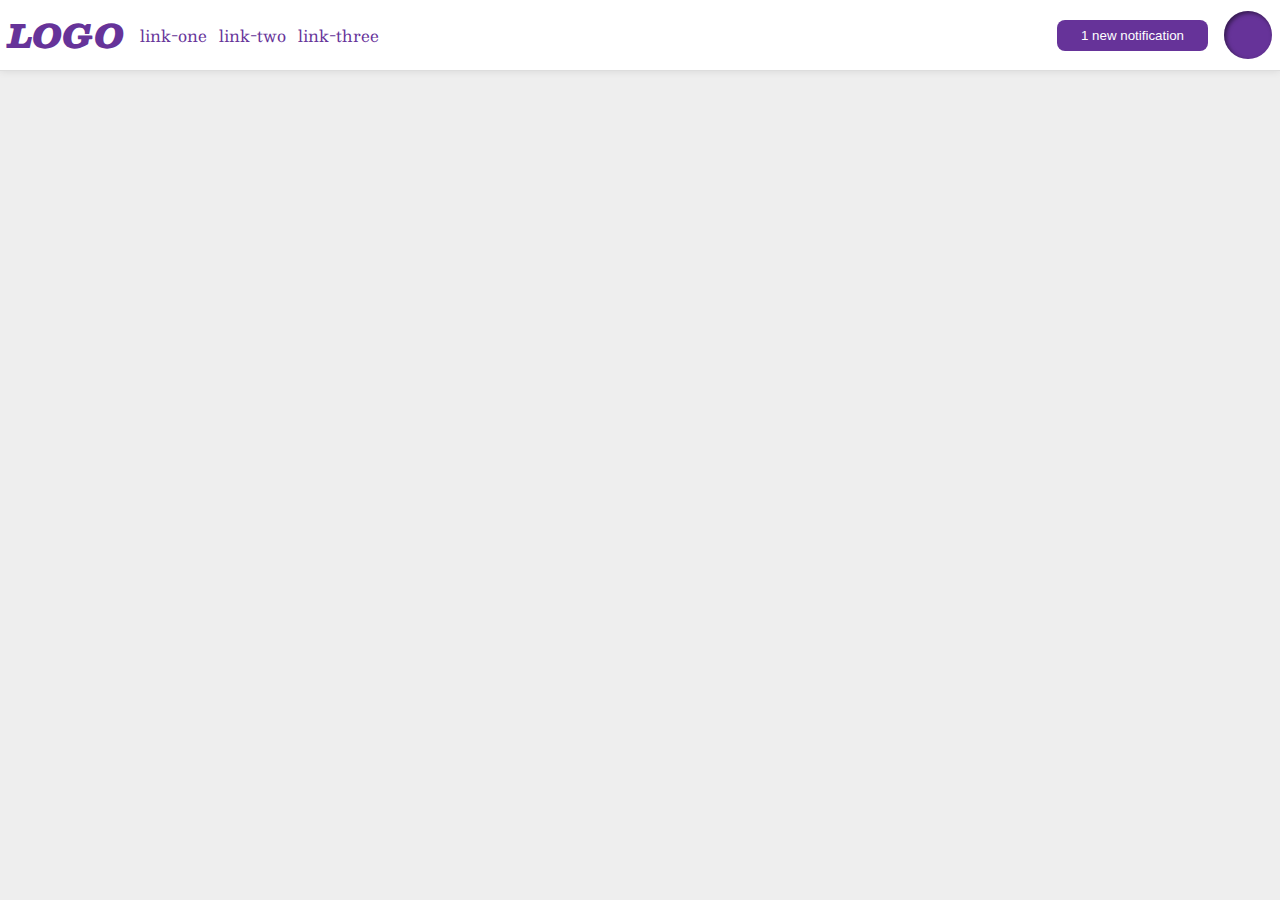
<file: foundations/flex/03-flex-header-2/index.html>
<!DOCTYPE html>
<html lang="en">
  <head>
    <meta charset="UTF-8">
    <meta http-equiv="X-UA-Compatible" content="IE=edge">
    <meta name="viewport" content="width=device-width, initial-scale=1.0">
    <title>Flex Header 2</title>
    <link rel="stylesheet" href="style.css">
  </head>
  <body>
    <div class="header">
      <div class="left-side">
      <div class="logo">
        LOGO
      </div>
      <ul class="links">
        <li><a href="https://google.com">link-one</a></li>
        <li><a href="https://google.com">link-two</a></li>
        <li><a href="https://google.com">link-three</a></li>
      </ul>
      </div>
      <div class="right-side">
      <button class="notifications">
        1 new notification
      </button>
      <div class="profile-image"></div>
      </div>
    </div>
  </body>
</html>
</file>
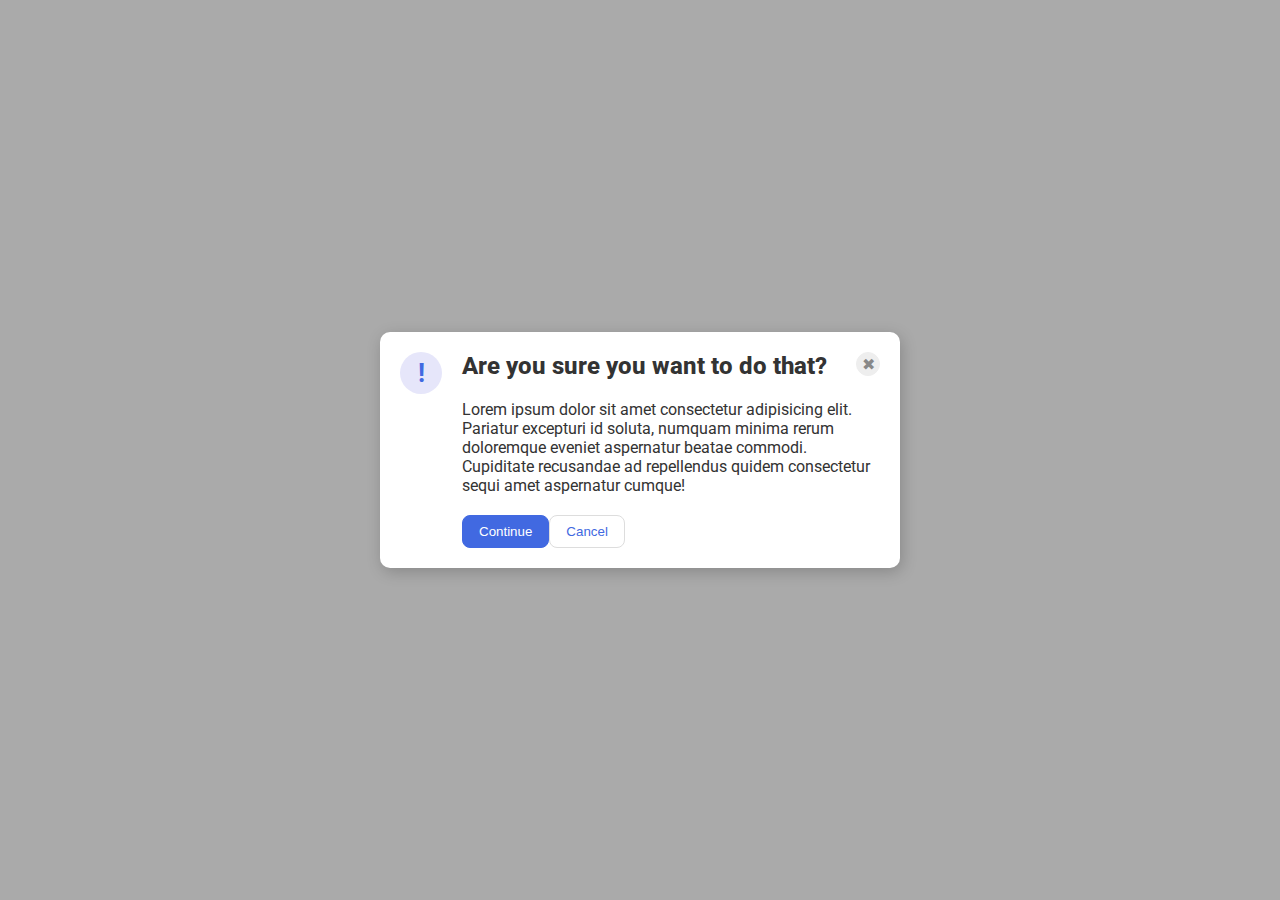
<file: foundations/flex/05-flex-modal/index.html>
<!DOCTYPE html>
<html lang="en">
  <head>
    <meta charset="UTF-8">
    <meta http-equiv="X-UA-Compatible" content="IE=edge">
    <meta name="viewport" content="width=device-width, initial-scale=1.0">
    <link rel="stylesheet" href="style.css">
    <title>Modal</title>
  </head>
  <body>
    <div class="modal">
      <div class="icon">!</div>
      <div class="right">
      <div class="header">Are you sure you want to do that? <button class="close-button">✖</button></div>
       
      <div class="text">Lorem ipsum dolor sit amet consectetur adipisicing elit. Pariatur excepturi id soluta, numquam minima rerum doloremque eveniet aspernatur beatae commodi. Cupiditate recusandae ad repellendus quidem consectetur sequi amet aspernatur cumque!</div>
      <div class="buttons">
      <button class="continue">Continue</button>
      <button class="cancel">Cancel</button>
      </div>  
      </div>  
    </div>
  </body>
</html>
</file>
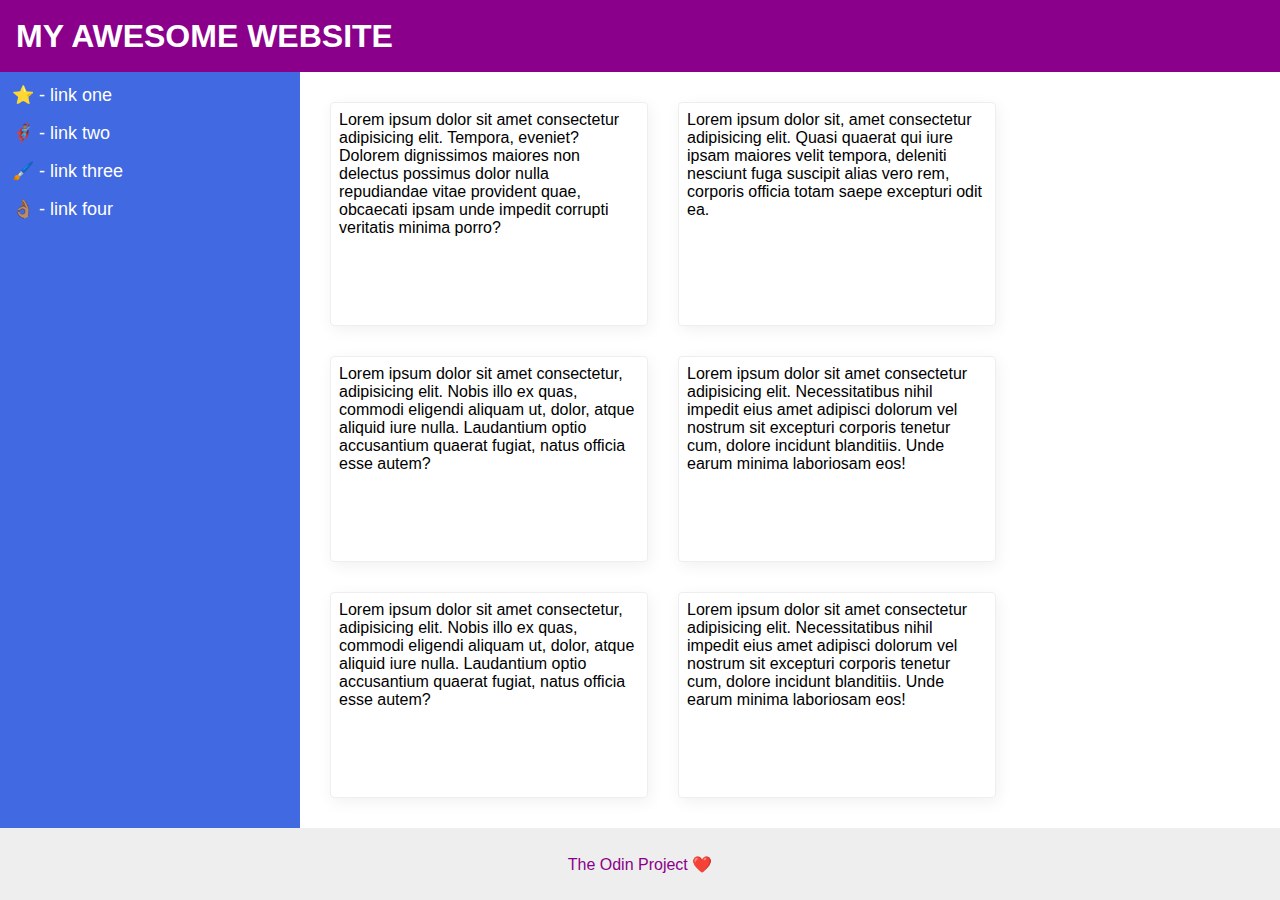
<file: foundations/flex/07-flex-layout-2/index.html>
<!DOCTYPE html>
<html lang="en">
  <head>
    <meta charset="UTF-8">
    <meta http-equiv="X-UA-Compatible" content="IE=edge">
    <meta name="viewport" content="width=device-width, initial-scale=1.0">
    <title>The Holy Grail</title>
    <link rel="stylesheet" href="style.css">
  </head>
  <body>
    <div class="header">
      MY AWESOME WEBSITE
    </div>
    
    <div class="center">

    <div class="sidebar">
      <ul>
        <li><a href="#">⭐ - link one</a></li>
        <li><a href="#">🦸🏽‍♂️ - link two</a></li>
        <li><a href="#">🖌️ - link three</a></li>
        <li><a href="#">👌🏽 - link four</a></li>
      </ul>
    </div>

    <div class="content">

    <div class="card">Lorem ipsum dolor sit amet consectetur adipisicing elit. Tempora, eveniet? Dolorem dignissimos maiores non delectus possimus dolor nulla repudiandae vitae provident quae, obcaecati ipsam unde impedit corrupti veritatis minima porro?</div>
    <div class="card">Lorem ipsum dolor sit, amet consectetur adipisicing elit. Quasi quaerat qui iure ipsam maiores velit tempora, deleniti nesciunt fuga suscipit alias vero rem, corporis officia totam saepe excepturi odit ea.</div>
    <div class="card">Lorem ipsum dolor sit amet consectetur, adipisicing elit. Nobis illo ex quas, commodi eligendi aliquam ut, dolor, atque aliquid iure nulla. Laudantium optio accusantium quaerat fugiat, natus officia esse autem?</div>
    <div class="card">Lorem ipsum dolor sit amet consectetur adipisicing elit. Necessitatibus nihil impedit eius amet adipisci dolorum vel nostrum sit excepturi corporis tenetur cum, dolore incidunt blanditiis. Unde earum minima laboriosam eos!</div>
    <div class="card">Lorem ipsum dolor sit amet consectetur, adipisicing elit. Nobis illo ex quas, commodi eligendi aliquam ut, dolor, atque aliquid iure nulla. Laudantium optio accusantium quaerat fugiat, natus officia esse autem?</div>
    <div class="card">Lorem ipsum dolor sit amet consectetur adipisicing elit. Necessitatibus nihil impedit eius amet adipisci dolorum vel nostrum sit excepturi corporis tenetur cum, dolore incidunt blanditiis. Unde earum minima laboriosam eos!</div>

    </div>

    </div>
    
    <div class="footer">
      The Odin Project ❤️
    </div>
  </body>
</html>
</file>
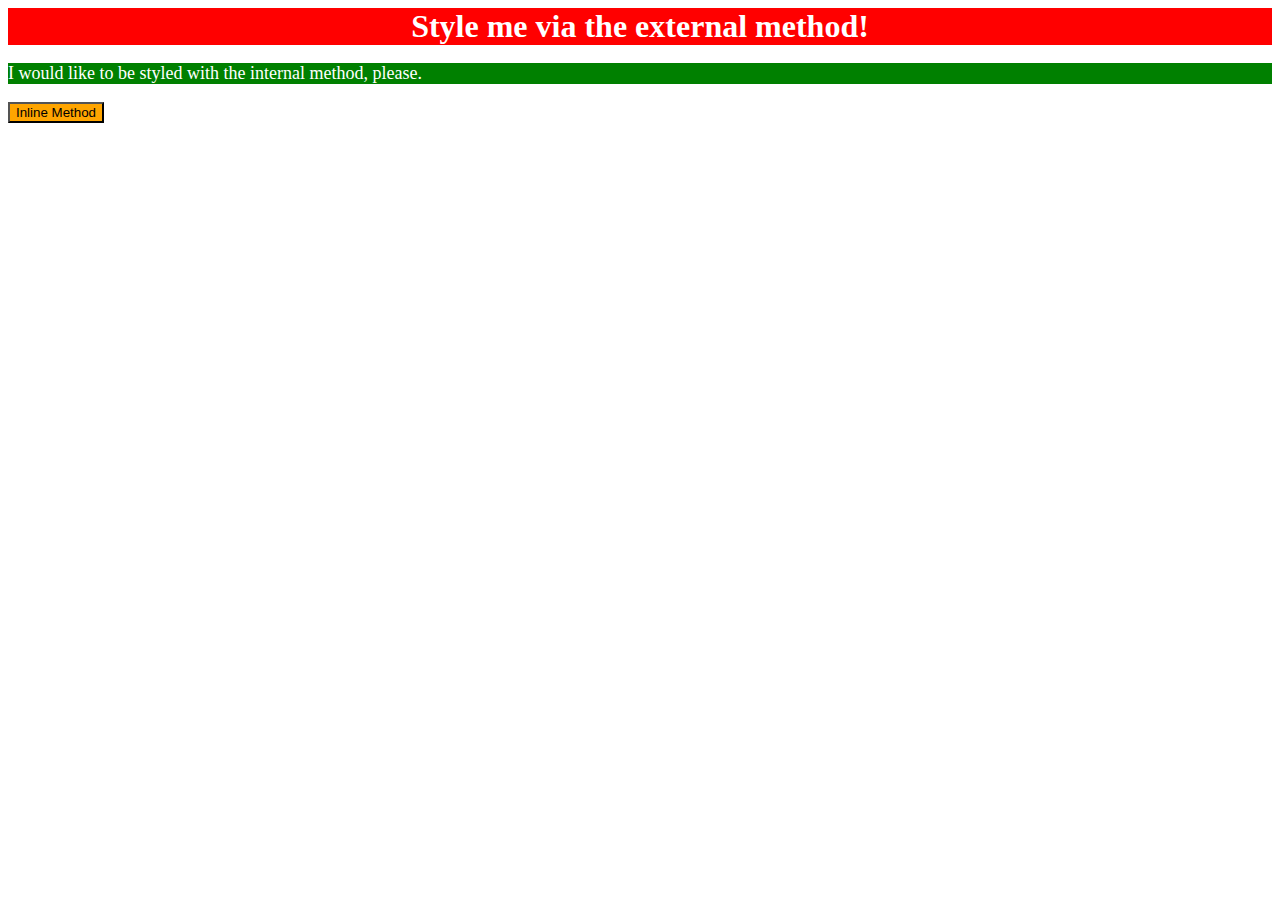
<file: foundations/intro-to-css/01-css-methods/index.html>
<!DOCTYPE html>
<html lang="en">
  <head>
    <meta charset="UTF-8">
    <meta http-equiv="X-UA-Compatible" content="IE=edge">
    <meta name="viewport" content="width=device-width, initial-scale=1.0">
    <link href="styles.css" rel="stylesheet">
    <style>
      /* `p`: a green background, white text, and a font size of 18px */
      p {
        background-color: green;
        color: white;
        font-size: 18px;
      }
    </style>
    <title>Methods for Adding CSS</title>
  </head>
  <body>
    <div>Style me via the external method!</div>
    <!-- `button`: an orange background and a font size of 18px -->
    <p>I would like to be styled with the internal method, please.</p>
    <button style="background-color: orange;" style="font-size: 18px;">Inline Method</button>
  </body>
</html>
</file>
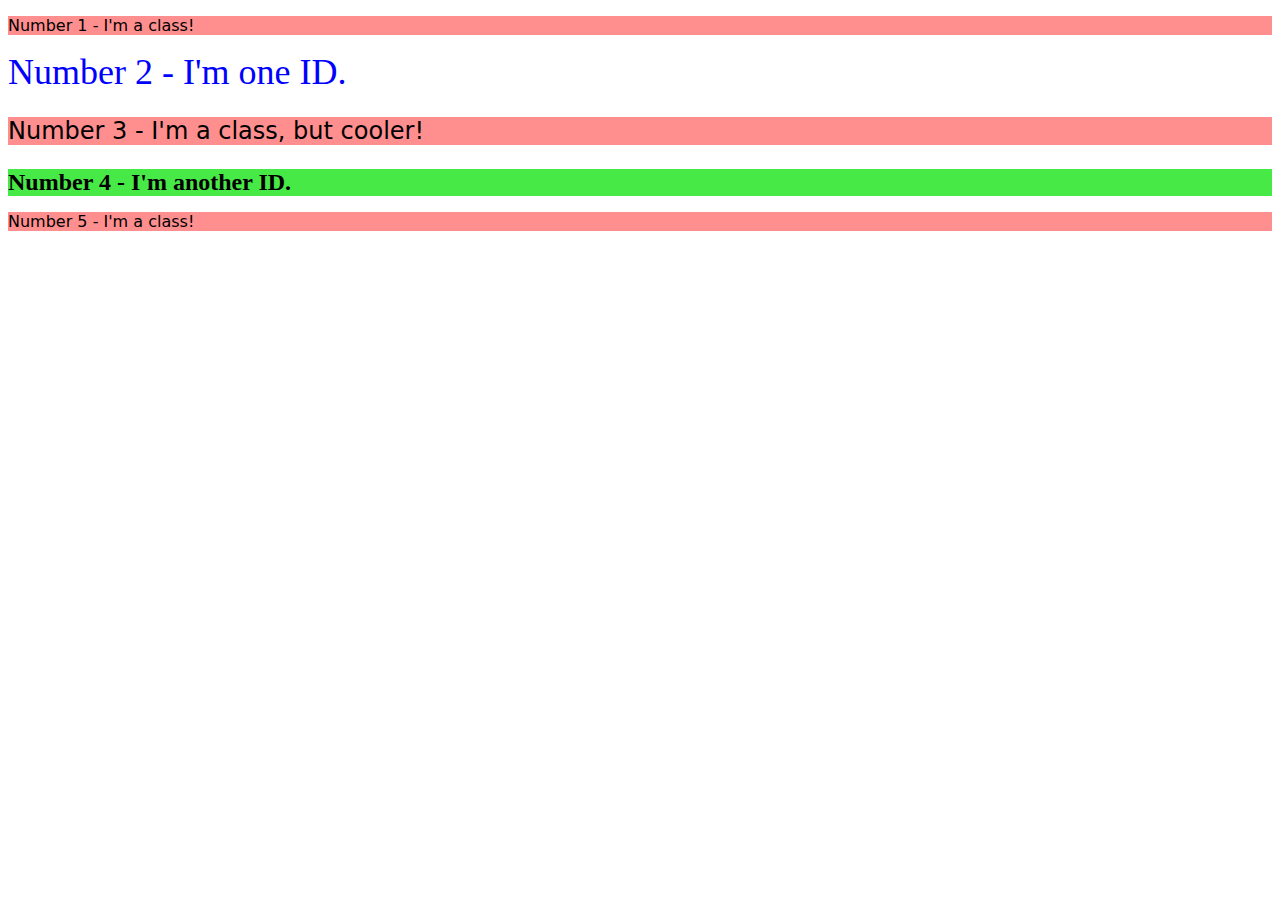
<file: foundations/intro-to-css/02-class-id-selectors/index.html>
<!DOCTYPE html>
<html lang="en">
  <head>
    <meta charset="UTF-8">
    <meta http-equiv="X-UA-Compatible" content="IE=edge">
    <meta name="viewport" content="width=device-width, initial-scale=1.0">
    <title>Class and ID Selectors</title>
    <link rel="stylesheet" href="style.css">
  </head>
  <body>
    <p class="odd">Number 1 - I'm a class!</p>
    <div id="second">Number 2 - I'm one ID.</div>
    <p class="odd adjust-font">Number 3 - I'm a class, but cooler!</p>
    <div id="fourth" class="adjust-font">Number 4 - I'm another ID.</div>
    <p class="odd">Number 5 - I'm a class!</p>
  </body>
</html>
</file>
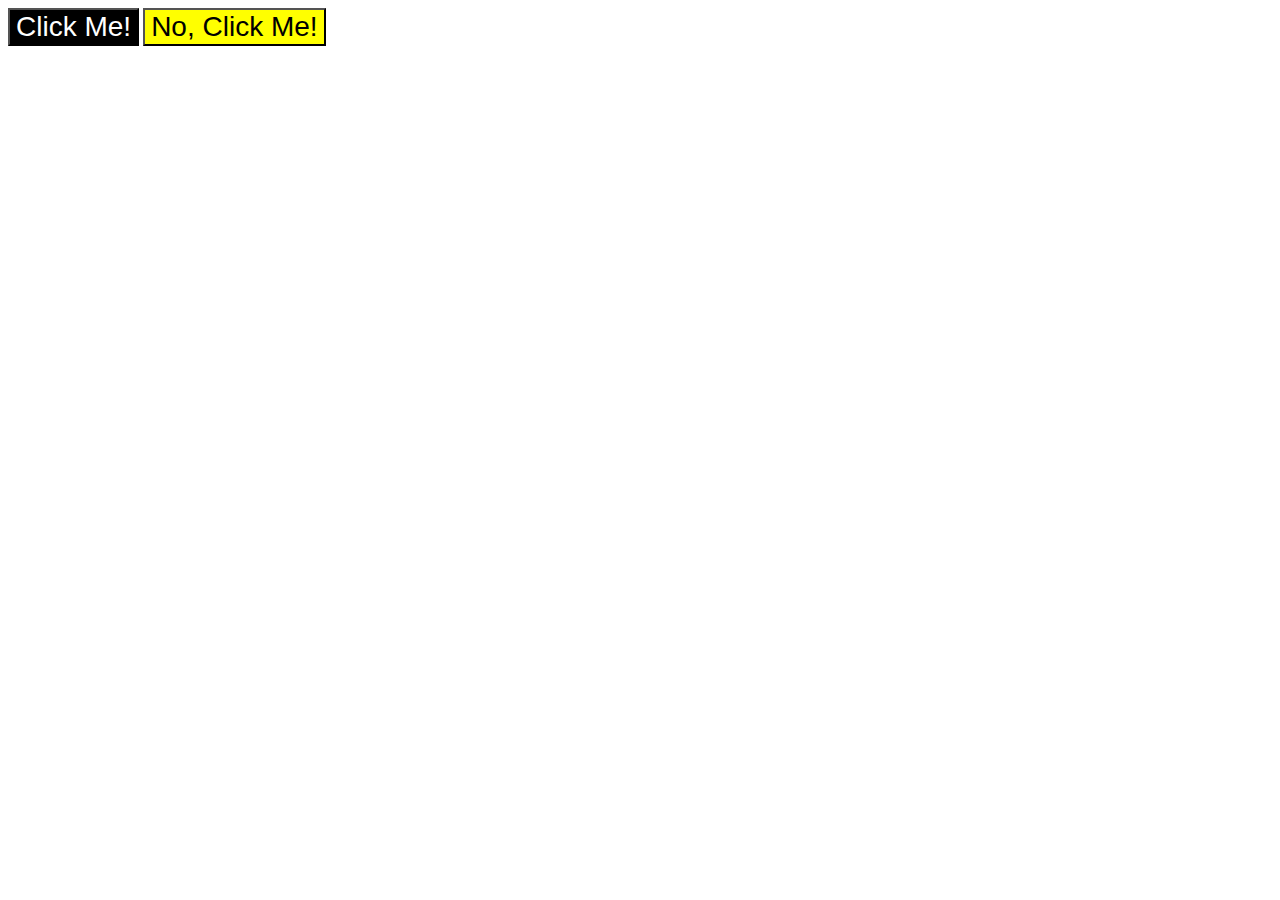
<file: foundations/intro-to-css/03-grouping-selectors/index.html>
<!DOCTYPE html>
<html lang="en">
  <head>
    <meta charset="UTF-8">
    <meta http-equiv="X-UA-Compatible" content="IE=edge">
    <meta name="viewport" content="width=device-width, initial-scale=1.0">
    <title>Grouping Selectors</title>
    <link rel="stylesheet" href="style.css">
  </head>
  <body>
    <button class="first">Click Me!</button>
    <button class="second">No, Click Me!</button>
  </body>
</html>
</file>
<file: foundations/flex/03-flex-header-2/style.css>
/* this is some magical font-importing.  
you'll learn about it later. */
@import url('https://fonts.googleapis.com/css2?family=Besley:ital,wght@0,400;1,900&display=swap');

body {
  margin: 0;
  background: #eee;
  font-family: Besley, serif;
}

.header {
  display: flex;
  background: white;
  border-bottom: 1px solid #ddd;
  box-shadow: 0 0 8px rgba(0,0,0,.1);
  justify-content: space-between;
  padding: 8px;
}

.left-side,
.right-side {
  display: flex;
  align-items: center;
  gap: 16px;
}

.profile-image {
  background: rebeccapurple;
  box-shadow: inset 2px 2px 4px rgba(0,0,0,.5);
  border-radius: 50%;
  width: 48px;
  height: 48px;
  flex-shrink: 0;
}

.logo {
  color: rebeccapurple;
  font-size: 32px;
  font-weight: 900;
  font-style: italic;
}

button {
  border: none;
  border-radius: 8px;
  background: rebeccapurple;
  color: white;
  padding: 8px 24px;
}

a {
  /* this removes the line under our links */
  text-decoration: none;
  color: rebeccapurple;
}

ul {
  list-style-type: none;
  display: flex;
  gap: 12px;
  padding: 0;
  margin: 0;
}
</file>
<file: foundations/flex/05-flex-modal/style.css>
@import url('https://fonts.googleapis.com/css2?family=Roboto:wght@400;700&display=swap');

html, body {
  height: 100%;
}

body {
  font-family: Roboto, sans-serif;
  margin: 0;
  background: #aaa;
  color: #333;
  /* I'll give you this one for free lol */
  display: flex;
  align-items: center;
  justify-content: center;
}

.header {
  font-weight: 800;
  font-size: 24px;
  display: flex;
  justify-content: space-between;
}

.modal {
  background: white;
  width: 480px;
  border-radius: 10px;
  box-shadow: 2px 4px 16px rgba(0,0,0,.2);
  display: flex;
  padding: 20px;
  gap: 20px;
}

.icon {
  flex-shrink: 0;
}

.right {
  display: flex;
  flex-direction: column;
  gap: 20px;
}

.buttons {
  display: flex;
}

.icon {
  color: royalblue;
  font-size: 26px;
  font-weight: 700;
  background: lavender;
  width: 42px;
  height: 42px;
  border-radius: 50%;
  display: flex;
  align-items: center;
  justify-content: center;
}

.close-button {
  background: #eee;
  border-radius: 50%;
  color: #888;
  font-weight: 400;
  font-size: 16px;
  height: 24px;
  width: 24px;
  display: flex;
  align-items: center;
  justify-content: center;
  border: 1px solid #eee;
  padding: 0;
}

button {
  cursor: pointer;
  padding: 8px 16px;
  border-radius: 8px;
}

button.continue {
  background: royalblue;
  border: 1px solid royalblue;
  color: white;
}

button.cancel {
  background: white;
  border: 1px solid #ddd;
  color: royalblue;
}
</file>
<file: foundations/flex/07-flex-layout-2/style.css>
body {
  font-family: -apple-system, BlinkMacSystemFont, 'Segoe UI', Roboto, Oxygen, Ubuntu, Cantarell, 'Open Sans', 'Helvetica Neue', sans-serif;
  margin: 0;
  min-height: 100vh;
  display: flex;
  flex-direction: column;
}


.center {
  display: flex;
  flex-grow: 1;
}

.header {
  height: 72px;
  background: darkmagenta;
  color: white;
  display: flex;
  align-items: center;
  font-size: 32px;
  font-weight: 900;
  padding: 0 16px;
}

.footer {
  display: flex;
  align-items: center;
  justify-content: center;
  height: 72px;
  background: #eee;
  color: darkmagenta;
}

.content {
  display: flex;
  flex-wrap: wrap;
  justify-content: flex-start;
  gap: 30px;
  padding: 30px;
}

.sidebar {
  width: 300px;
  background: royalblue;
  box-sizing: border-box;
  flex-shrink: 0;
}

.card {
  border: 1px solid #eee;
  box-shadow: 2px 4px 16px rgba(0,0,0,.06);
  border-radius: 4px;
  padding: 8px;
  width: 300px;
  flex-shrink: 0;
}

a {
  color: white;
  text-decoration: none;
  font-size: 18px;
}

ul {
  margin: 12px;
  padding: 0;
  list-style: none;
}

li {
  margin-bottom: 16px;;
}
</file>
<file: foundations/intro-to-css/01-css-methods/styles.css>
/* `div`: a red background, white text, a font size of 32px, center aligned, and bold */
div {
    color: white;
    background-color: red;
    font-size: 32px;
    text-align: center;
    font-weight: bold;
}
</file>
<file: foundations/intro-to-css/02-class-id-selectors/style.css>
.odd {
background-color: #ff8f8f;
font-family: Verdana, "DejaVu Sans", sans-serif;
}

.adjust-font {
    font-size: 24px;
}

#second {
    color: rgb(0, 0, 255);
    font-size: 36px;
}

#fourth {
    background-color: rgb(71, 233, 71);
    font-weight: bold;
}
</file>
<file: foundations/intro-to-css/03-grouping-selectors/style.css>
.first {
    background-color: black;
    color: white;
}

.second {
    background-color: yellow;
}

.first,
.second {
    font-size: 28px;
    font-family: Helvetica, "Times New Roman", sans-serif;
}
</file>
